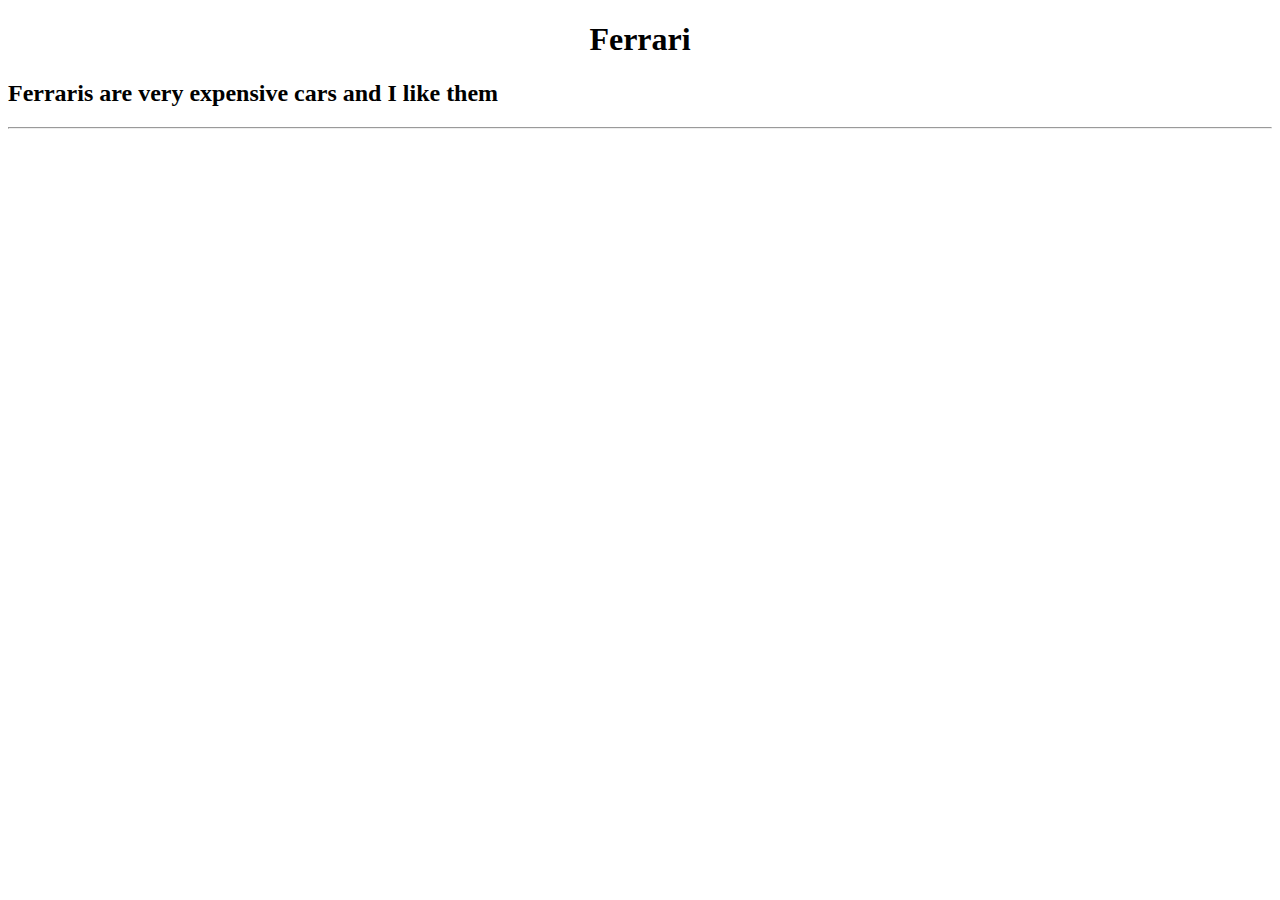
<file: project/index.html>
<!DOCTYPE html>
<html lang="en">
  <head>
    <title>Ferrari</title>
  </head>

  <body>
    <center><h1>Ferrari</h1></center>
    <h2>Ferraris are very expensive cars and I like them</h2>
    <hr />
  </body>
</html>
</file>
